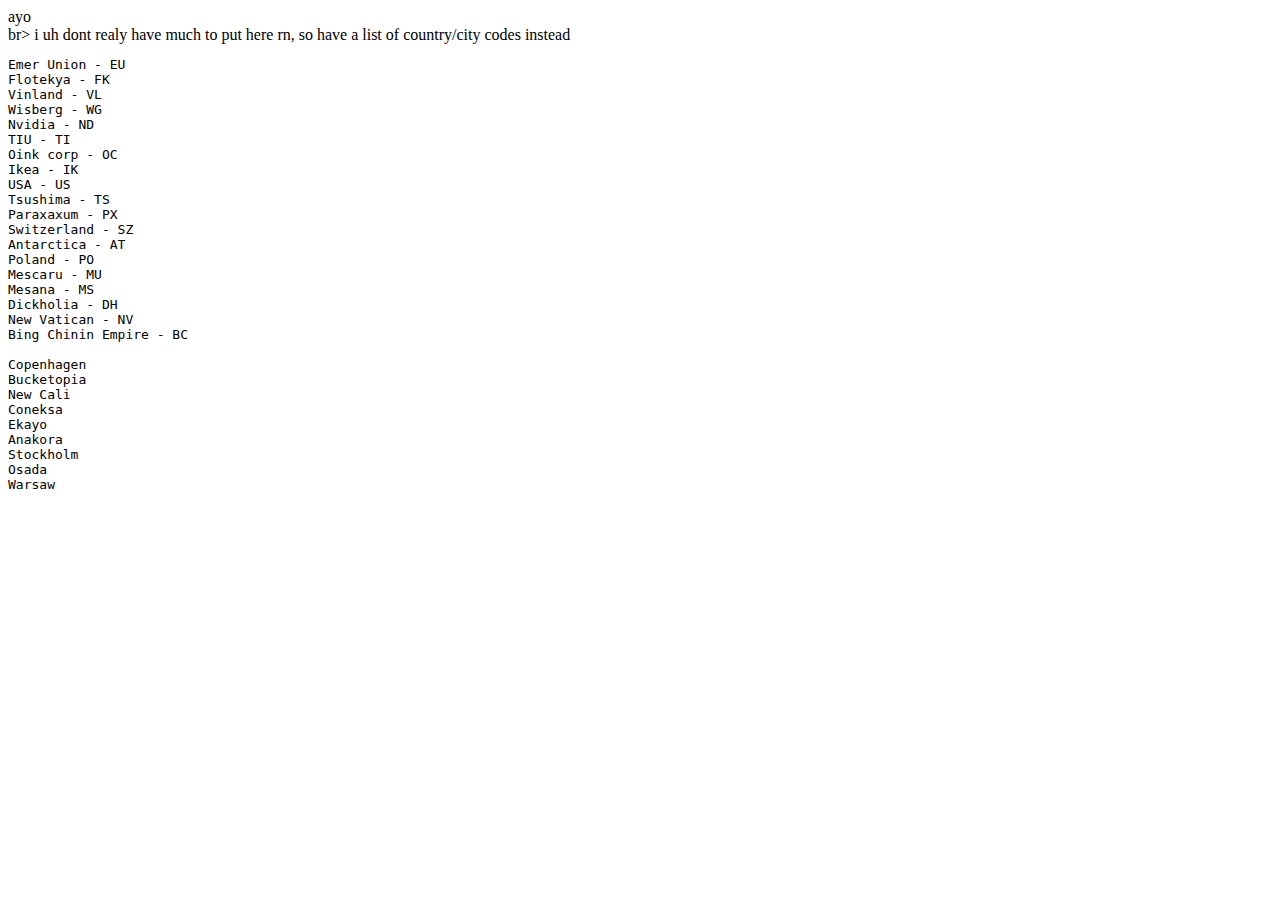
<file: index.html>
<!DOCTYPE html>
<html lang="en">
<head>
    <meta charset="UTF-8">
    <meta http-equiv="X-UA-Compatible" content="IE=edge">
    <meta name="viewport" content="width=device-width, initial-scale=1.0">
    <title>Sectarram</title>
</head>
<body>
    ayo<br>br>
    i uh dont realy have much to put here rn, so have a list of country/city codes instead
<pre>
Emer Union - EU
Flotekya - FK
Vinland - VL
Wisberg - WG
Nvidia - ND
TIU - TI
Oink corp - OC
Ikea - IK
USA - US
Tsushima - TS
Paraxaxum - PX
Switzerland - SZ
Antarctica - AT
Poland - PO
Mescaru - MU
Mesana - MS
Dickholia - DH
New Vatican - NV
Bing Chinin Empire - BC

Copenhagen
Bucketopia
New Cali
Coneksa
Ekayo
Anakora
Stockholm
Osada
Warsaw

</pre>
</body>
</html>
</file>
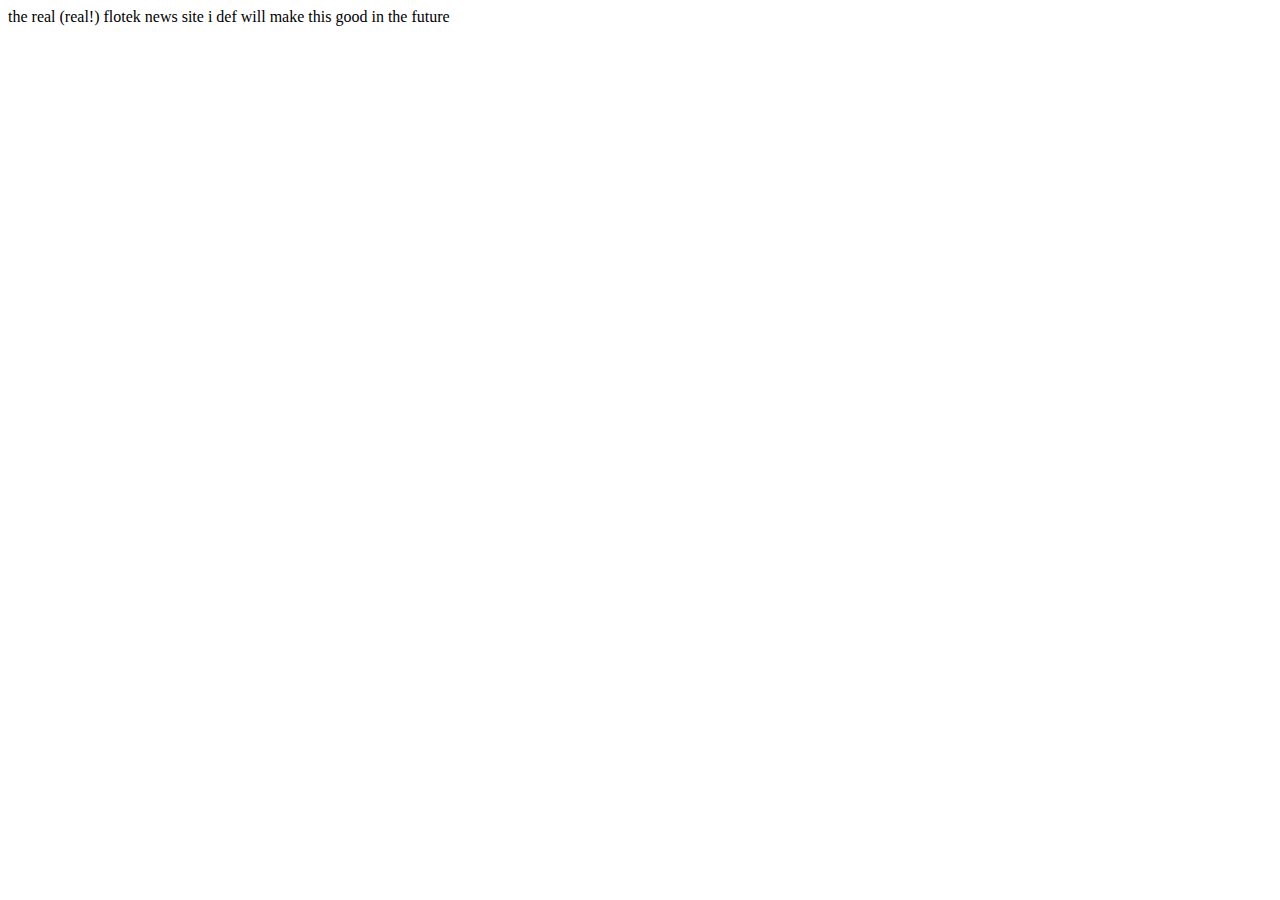
<file: floteknews.fk/index.html>
<!DOCTYPE html>
<html lang="en">
<head>
    <meta charset="UTF-8">
    <meta http-equiv="X-UA-Compatible" content="IE=edge">
    <meta name="viewport" content="width=device-width, initial-scale=1.0">
    <title>Flotek News</title>
</head>
<body>
    the real (real!) flotek news site
  
    i def will make this good in the future
</body>
</html>
</file>
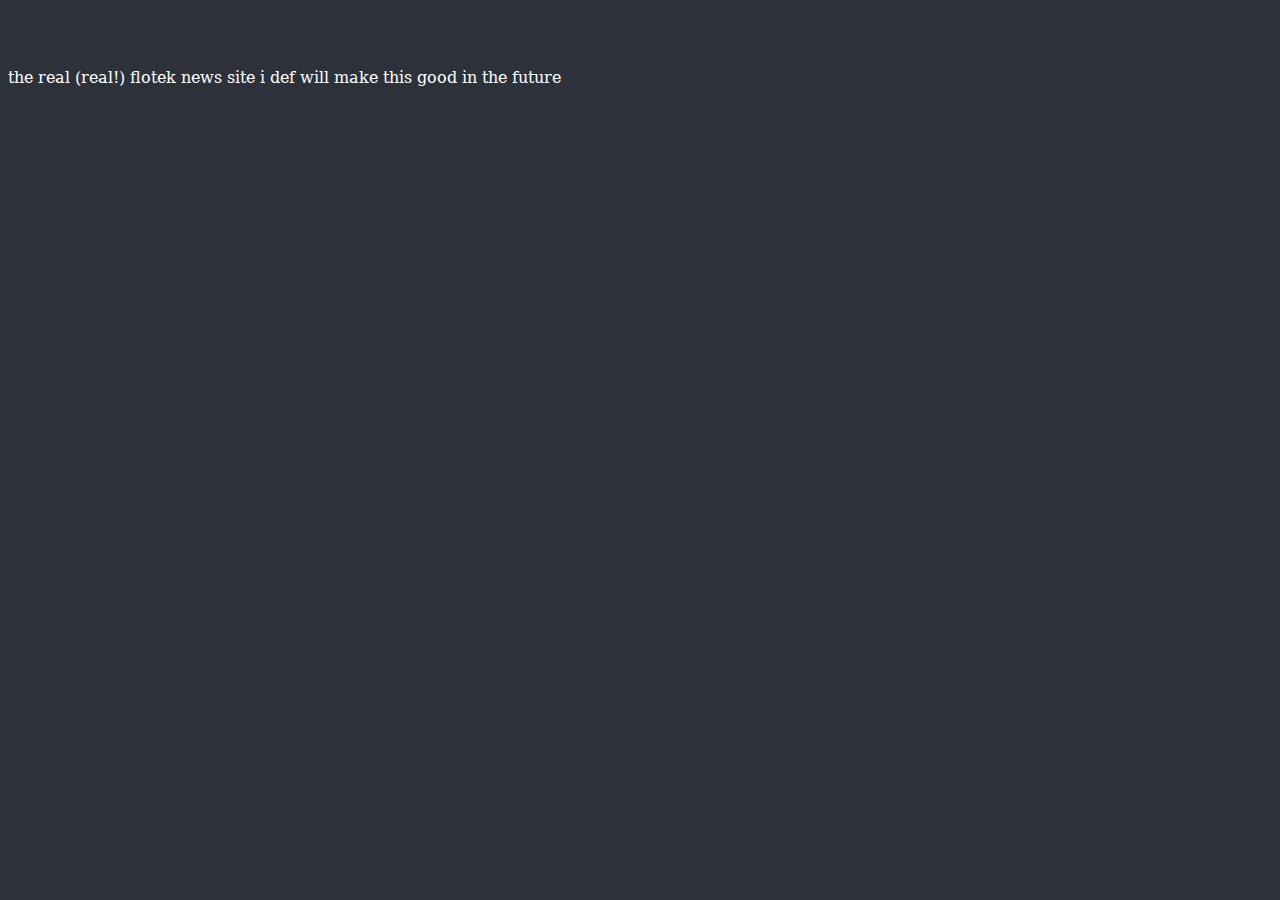
<file: flotektimes.fk/index.html>
<!DOCTYPE html>
<html lang="en">
<head>
    <meta charset="UTF-8">
    <meta http-equiv="X-UA-Compatible" content="IE=edge">
    <meta name="viewport" content="width=device-width, initial-scale=1.0">
    <link rel="stylesheet" href="style.css">
    <title>Flotek Times</title>
</head>
<body>
    the real (real!) flotek news site
  
    i def will make this good in the future
</body>
</html>
</file>
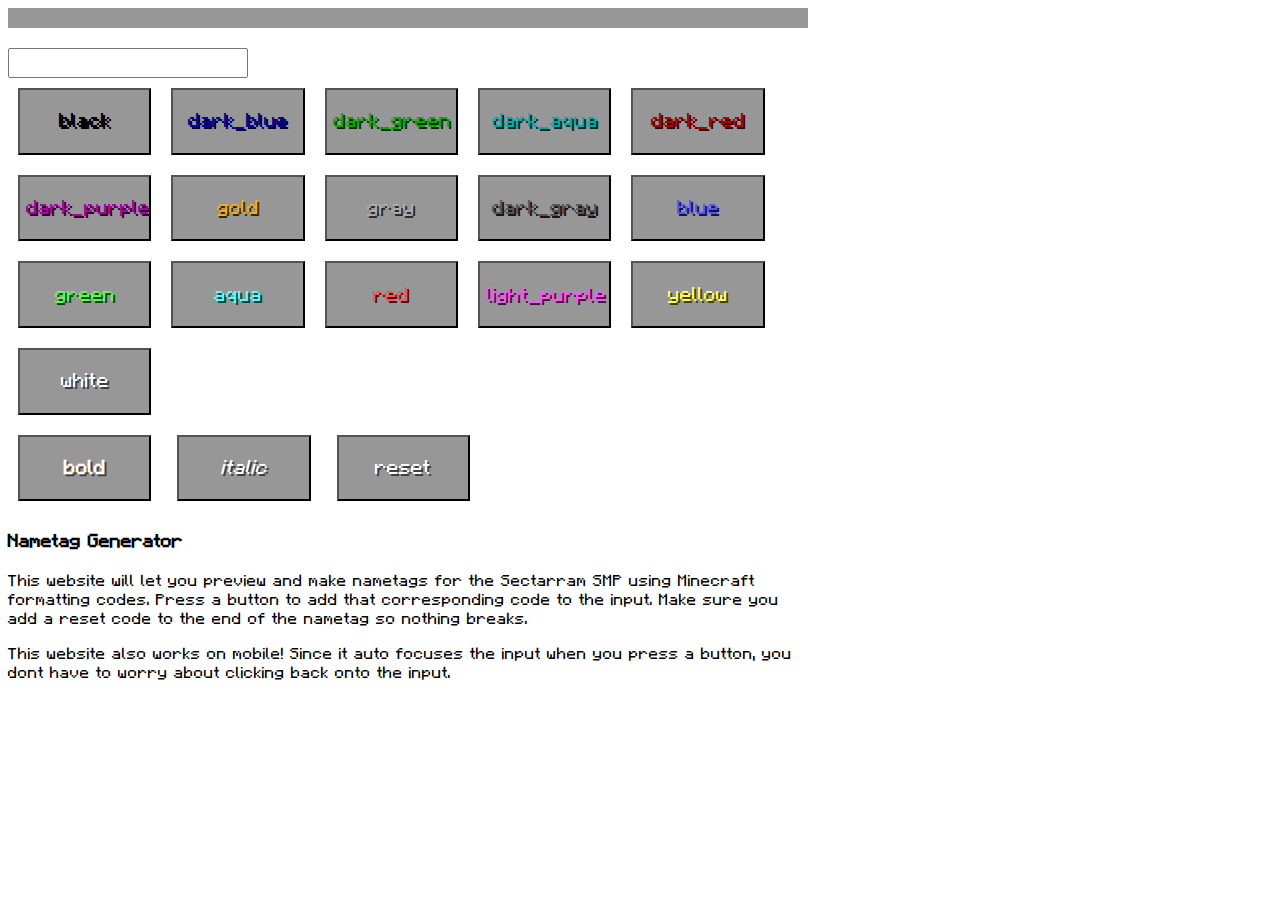
<file: nametag/index.html>
<!DOCTYPE html>
<html lang="en">
<head>
    <meta charset="UTF-8">
    <meta http-equiv="X-UA-Compatible" content="IE=edge">
    <meta name="viewport" content="width=device-width, initial-scale=1.0">
    <title>Nametag Generator</title>
</head>
<body>
    <div id="result"></div>
    
    <input type="text" oninput="regenerateResult()" id="input">

    <div id="buttons"></div>
    <button style="text-shadow: 1.5pt 1.5pt 0px #3F3F3F; color: white; font-weight: bold;" onclick="input.value += '&l'; input.focus()">bold</button> <button style="text-shadow: 1.5pt 1.5pt 0px #3F3F3F; color: white; font-style: italic;" onclick="input.value += '&o'; input.focus()">italic</button> <button style="text-shadow: 1.5pt 1.5pt 0px #3F3F3F; color: white" onclick="input.value += '&r'; input.focus()">reset</button>

    <h3>Nametag Generator</h3>
    <p>This website will let you preview and make nametags for the Sectarram SMP using Minecraft formatting codes. Press a button to add that corresponding code to the input. Make sure you add a reset code to the end of the nametag so nothing breaks.</p>
    <p>This website also works on mobile! Since it auto focuses the input when you press a button, you dont have to worry about clicking back onto the input.</p>

    <script>
const foreground = {
    black: "#000000",
    dark_blue: "#0000AA",
    dark_green: "#00AA00",
    dark_aqua: "#00AAAA",
    dark_red: "#AA0000",
    dark_purple: "#AA00AA",
    gold: "#FFAA00",
    gray: "#AAAAAA",
    dark_gray : "#555555",
    blue: "#5555FF",
    green: "#55FF55",
    aqua: "#55FFFF",
    red: "#FF5555",
    light_purple: "#FF55FF",
    yellow: "#FFFF55",
    white: "#FFFFFF"
}
const background = {
    black: "#000000",
    dark_blue: "#00002A",
    dark_green: "#002A00",
    dark_aqua: "#002A2A",
    dark_red: "#2A0000",
    dark_purple: "#2A002A",
    gold: "#2A2A00",
    gray: "#2A2A2A",
    dark_gray : "#151515",
    blue: "#15153F",
    green: "#153F15",
    aqua: "#153F3F",
    red: "#3F1515",
    light_purple: "#3F153F",
    yellow: "#3F3F15",
    white: "#3F3F3F"
}
const references = {
    0: "black",
    1: "dark_blue",
    2: "dark_green",
    3: "dark_aqua",
    4: "dark_red",
    5: "dark_purple",
    6: "gold",
    7: "gray",
    8: "dark_gray",
    9: "blue",
    a: "green",
    b: "aqua",
    c: "red",
    d: "light_purple",
    e: "yellow",
    f: "white"
}

const input = document.getElementById("input")
const resultElement = document.getElementById("result")
const buttonsElement = document.getElementById("buttons")

for(let reference of Object.keys(references)){
    console.log(reference)
    const button = document.createElement("button")
    button.onclick = () => { input.value += "&" + reference; input.focus() }
    button.innerText = references[reference]
    button.style.color = foreground[references[reference]]
    button.style.textShadow = `1.5pt 1.5pt 0px ${background[references[reference]]}`
    buttonsElement.appendChild(button)
}

function regenerateResult(){
    resultElement.innerHTML = ""

    let currentColor = "white"
    let styles = []
    let changeColor = false
    for(let letter of input.value){
        if(letter == "&"){
            changeColor = true
            continue
        }
        if(changeColor){
            changeColor = false
            switch(letter){
                case "l":
                    styles.push("bold")
                    continue
                case "o":
                    styles.push("italic")
                    continue
                case "r":
                    styles = []
                    currentColor = "white"
                    continue
                default:
                    break
            }
            currentColor = references[letter]
            continue
        }
        const element = document.createElement("span")
        element.style.color = foreground[currentColor]
        element.style.textShadow = `5pt 5pt 0px ${background[currentColor]}`
        if(styles.includes("bold")){
            element.style.fontFamily = "minecraft-bold"
            if(styles.includes("italic")) element.style.fontFamily = "minecraft-bolditalic"
        }
        else if(styles.includes("italic")) element.style.fontFamily = "minecraft-italic"
        element.innerText = letter
        resultElement.appendChild(element)
    }
}
    </script>

    <style>
        @font-face {
            font-family: minecraft;
            src: url(assets/MinecraftRegular-Bmg3.otf);
        }
        @font-face {
            font-family: minecraft-italic;
            src: url(assets/MinecraftItalic-R8Mo.otf);
        }
        @font-face {
            font-family: minecraft-bold;
            src: url(assets/MinecraftBold-nMK1.otf);
        }
        @font-face {
            font-family: minecraft-bolditalic;
            src: url(assets/MinecraftBoldItalic-1y1e.otf);
        }
        body{
            max-width: 800px;
            font-family: minecraft;
        }
        #result{
            font-size: 50pt;
            background: #979797;
            padding: 10px;
            font-family: minecraft;
        }
        #input{
            margin-top: 20px;
            font-size: 15pt;
            font-family: minecraft;
        }
        button{
            font-family: minecraft;
            width: 100pt;
            height: 50pt;
            margin: 10px;
            font-size: 15pt;
            text-align: center;
            background: #979797;
        }
    </style>
</body>
</html>
</file>
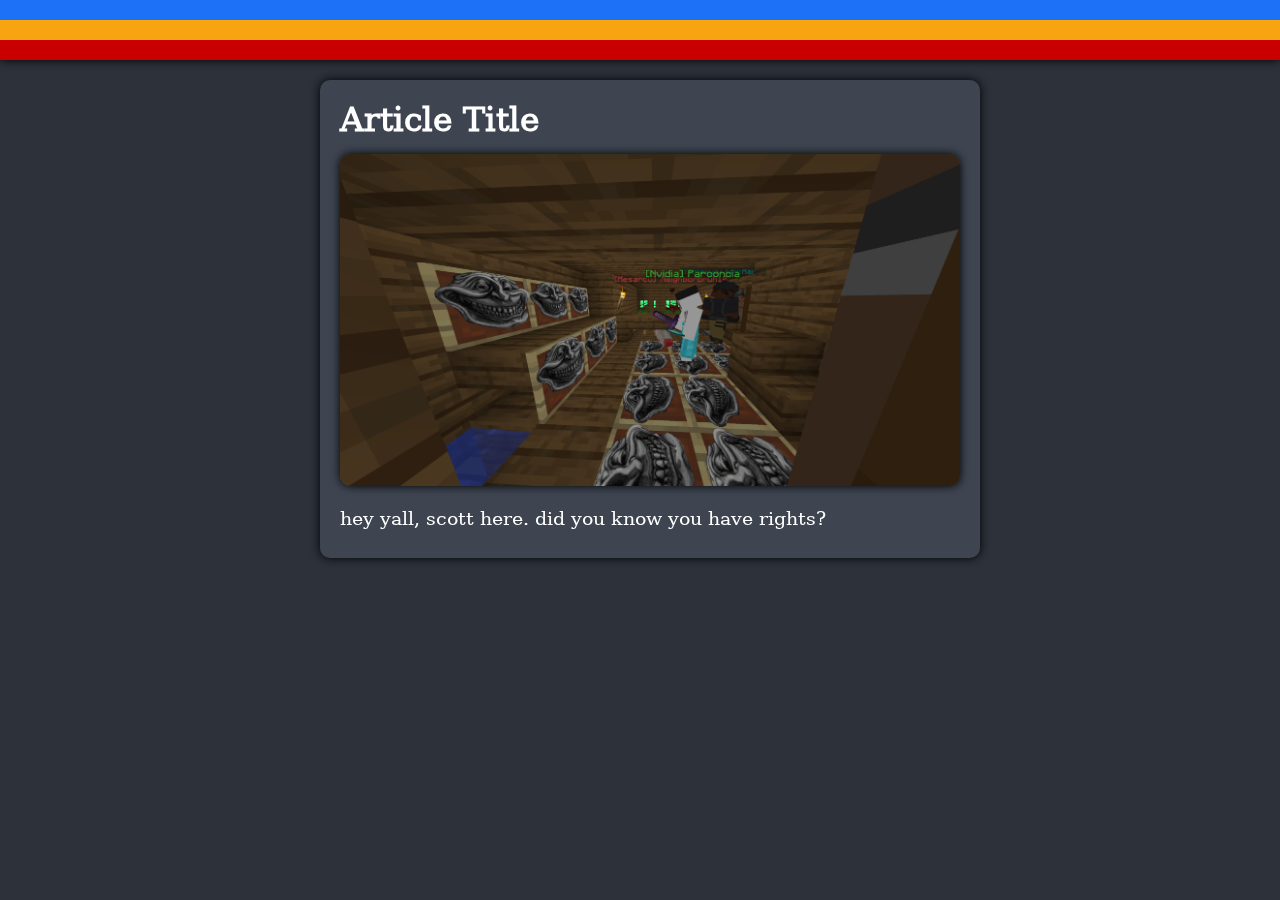
<file: flotektimes.fk/articles/template/index.html>
<!DOCTYPE html>
<html lang="en">

<head>
    <meta charset="UTF-8">
    <meta http-equiv="X-UA-Compatible" content="IE=edge">
    <meta name="viewport" content="width=device-width, initial-scale=1.0">
    <link rel="stylesheet" href="../../style.css">
    <title>Flotek Times</title>
</head>

<body>
    <div id="flag"></div>

    <article>
        <h1>Article Title</h1>
        <img src="../../assets/gentleman.png" id="article-image">
        <div id="article-content">

            <p>hey yall, scott here. did you know you have rights?</p>
        </div>
    </article>
</body>

</html>
</file>
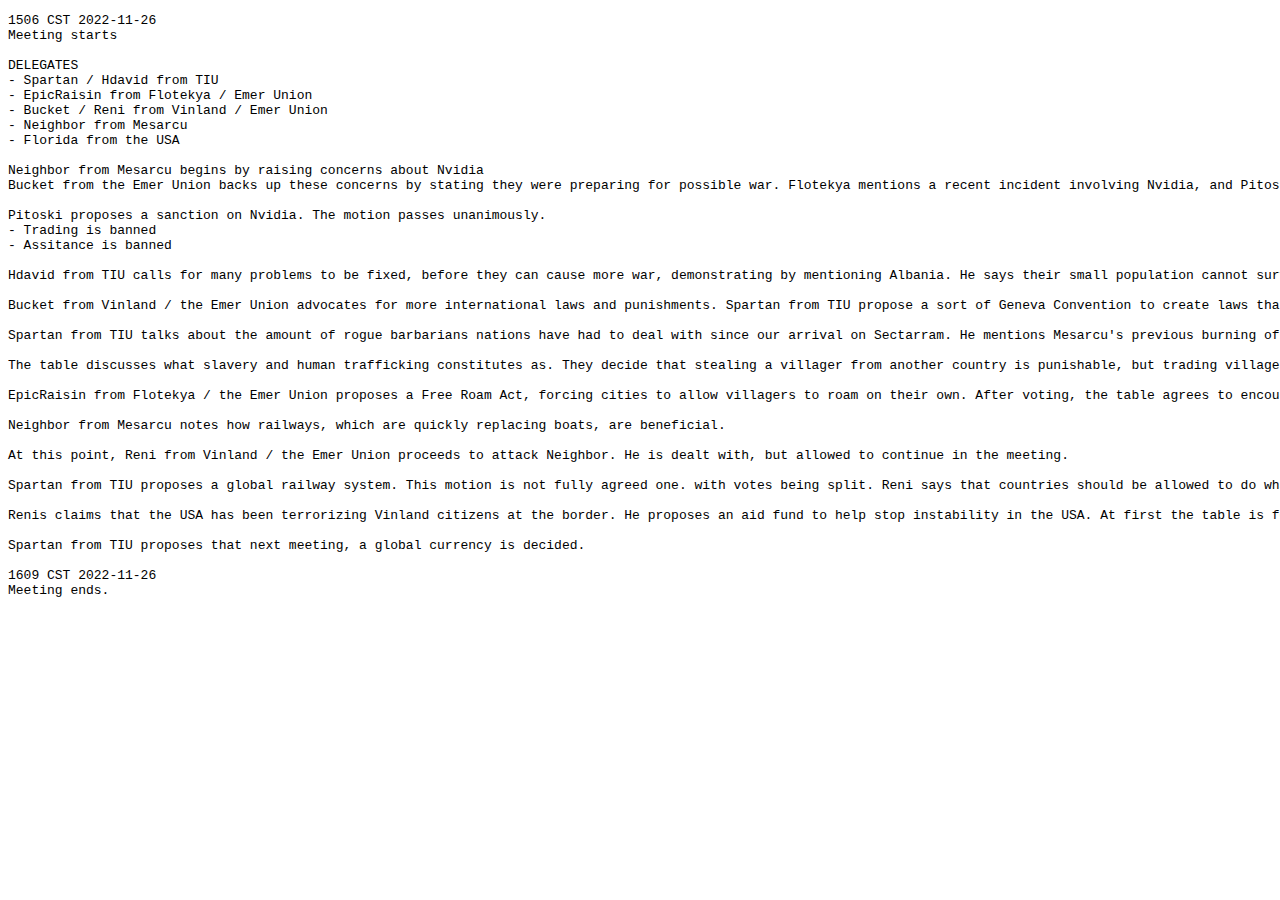
<file: un.gov/minutes/2022-11-26/index.html>
<!DOCTYPE html>
<html lang="en">

<head>
    <meta charset="UTF-8">
    <meta http-equiv="X-UA-Compatible" content="IE=edge">
    <meta name="viewport" content="width=device-width, initial-scale=1.0">
    <title>Meeting Minutes - 2022-11-26</title>
</head>

<body>
    <pre>
1506 CST 2022-11-26
Meeting starts

DELEGATES
- Spartan / Hdavid from TIU
- EpicRaisin from Flotekya / Emer Union
- Bucket / Reni from Vinland / Emer Union
- Neighbor from Mesarcu
- Florida from the USA

Neighbor from Mesarcu begins by raising concerns about Nvidia
Bucket from the Emer Union backs up these concerns by stating they were preparing for possible war. Flotekya mentions a recent incident involving Nvidia, and Pitoski mentions another.

Pitoski proposes a sanction on Nvidia. The motion passes unanimously.
- Trading is banned
- Assitance is banned

Hdavid from TIU calls for many problems to be fixed, before they can cause more war, demonstrating by mentioning Albania. He says their small population cannot survive a war.

Bucket from Vinland / the Emer Union advocates for more international laws and punishments. Spartan from TIU propose a sort of Geneva Convention to create laws that all nations must follow. The table proposes plans to create a prison on the spawn island. Hdavid from TIU proposes the prison to be in Zilbra, but this motion is rejected.

Spartan from TIU talks about the amount of rogue barbarians nations have had to deal with since our arrival on Sectarram. He mentions Mesarcu's previous burning of Osada. He agrees with the motion for more laws and punishments. He proposes that punishable laws should be decided by invididual nations. Bucket from Vinland / the Emer Union rebuttles by saying that laws should apply in all countries. After Spartan's counter argument, Bucket agrees with him.

The table discusses what slavery and human trafficking constitutes as. They decide that stealing a villager from another country is punishable, but trading villagers is allowed. Spartan from TIU motions that villager theft gets a punishment of 1-3 days in prison. The table agrees, and the motion is passed.

EpicRaisin from Flotekya / the Emer Union proposes a Free Roam Act, forcing cities to allow villagers to roam on their own. After voting, the table agrees to encourage it, but not enforce it.

Neighbor from Mesarcu notes how railways, which are quickly replacing boats, are beneficial.

At this point, Reni from Vinland / the Emer Union proceeds to attack Neighbor. He is dealt with, but allowed to continue in the meeting.

Spartan from TIU proposes a global railway system. This motion is not fully agreed one. with votes being split. Reni says that countries should be allowed to do whatever they want to people travelling on rails in their territory. Spartan rebuttles by claiming that on rails going between countries, you cant do any harm to people on them.

Renis claims that the USA has been terrorizing Vinland citizens at the border. He proposes an aid fund to help stop instability in the USA. At first the table is for this, until Reni says the fund will be for Vinland. The table then becomes negative towards the motion. Reni wants rails to not go to countries such as Nvidia and Poland, to stop criminals. The table is mixed about this, but they end up allowing the motion, and say that countries get to decide if they want railroads going to their country.

Spartan from TIU proposes that next meeting, a global currency is decided.

1609 CST 2022-11-26
Meeting ends.
</pre>
</body>

</html>
</file>
<file: flotektimes.fk/style.css>
:root {
    --flag-blue: #1d71f6;
    --flag-orange: #f8a310;
    --flag-red: #ca0000;
    --dimmer: #2c313a;
    --main: #3e4551;
}

body {
    background: var(--dimmer);
    color: white;
    width: 100%;
    margin-top: 68px;
    font-family: dejavu-serif;
}


/* Fonts */

@font-face {
    font-family: dejavu-sans;
    src: url("assets/DEJAVUSANS.TTF");
}

@font-face {
    font-family: dejavu-serif;
    src: url("assets/DEJAVUSERIF.TTF");
}


/* Flag */

#flag {
    position: fixed;
    left: 0px;
    top: 20px;
    height: 20px;
    width: 100vw;
    background: var(--flag-orange);
    box-shadow: 0px 20px 10px 0px black;
}

#flag::before {
    content: "";
    position: fixed;
    left: 0px;
    top: 0px;
    height: 20px;
    width: 100vw;
    background: var(--flag-blue);
}

#flag::after {
    content: "";
    position: fixed;
    left: 0px;
    top: 40px;
    height: 20px;
    width: 100vw;
    background: var(--flag-red);
}


/* Article */

article {
    position: absolute;
    top: 80px;
    left: 25vw;
    width: 50vw;
    padding: 10px;
    background: var(--main);
    box-shadow: 0px 0px 10px 0px black;
    border-radius: 10px;
}

h1 {
    font-size: 25pt;
    margin-left: 10px;
    margin-top: 10px;
    margin-bottom: 5px;
}

#article-image {
    width: calc(50vw - 20px);
    max-height: 50vh;
    margin: 10px;
    margin-bottom: 0px;
    border-radius: 10px;
    box-shadow: 0px 0px 10px 0px black;
}

#article-content {
    padding-left: 10px;
    padding-right: 10px;
    margin-top: 0px;
    font-size: 14pt;
}
</file>
